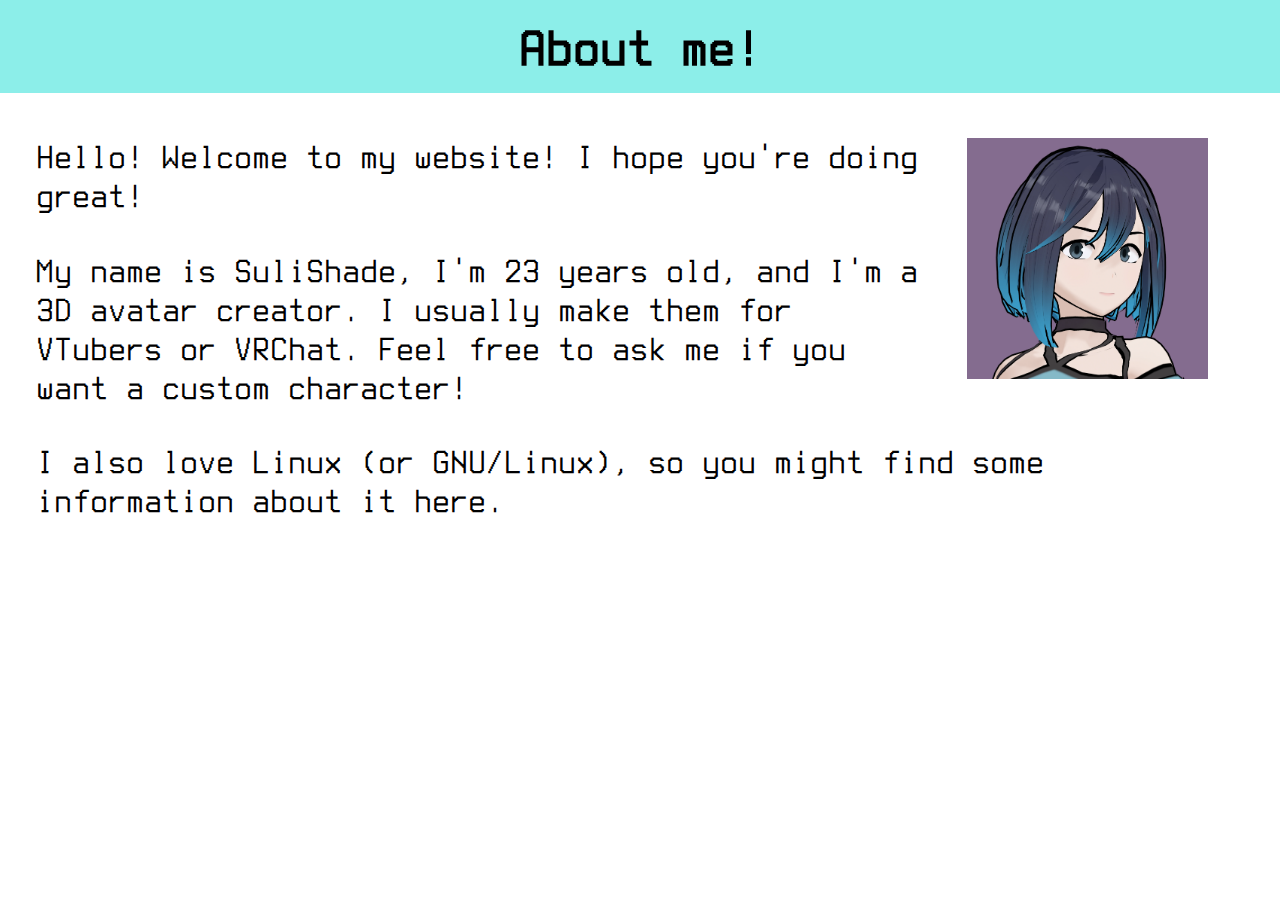
<file: about me.html>
<!DOCTYPE html>
<html>

<head>
    <meta charset="UTF-8">
    <meta name="viewport" content="width=device-width, initial-scale=1.0">
    <title>SuliShade</title>
    <!-- The style.css file allows you to change the look of your web pages.
         If you include the next line in all your web pages, they will all share the same look.
         This makes it easier to make new pages for your site. -->
    <link href="./assets/style/main.css" rel="stylesheet" type="text/css" media="all">
    <link href="./assets/style/customStyle.css" rel="stylesheet" type="text/css" media="all">

</head>
<body>
        <div class="article">
            <h2 id=section-1>About me!</h2>
            <div class="inner infoshort">
                <img id=profilePicture src="assets/images/mini images/suliprofilepicture.webp" alt="">
                <p>
                    Hello! Welcome to my website! I hope you're doing great!
                </p>
                
                <p>
                    My name is SuliShade, I'm 23 years old, and I'm a 3D avatar creator.  
                    I usually make them for VTubers or VRChat. Feel free to ask me if you want a custom character!
                </p>
                
                <p>
                    I also love Linux (or GNU/Linux), so you might find some information about it here.
                </p>            
            </div>

        </div>




</body>

</html>
</file>
<file: assets/style/main.css>
/***

THIS CODE HAS BEEN REVAMPED... AGAIN!

IF YOU WANT THE ORIGINAL CSS, GO TO: 
  https://eggramen.neocities.org/code/css/misc/fakewp_old/fakewp2.css

IF YOU WANT THE v2 CSS (i.e. NOT THE ORIGINAL BUT NOT THE CURRENT WIP REVAMP), GO TO: 
  https://eggramen.neocities.org/code/css/misc/fakewp_new/fakewp2_new.css



***/


    
  center {
    text-align: center;
    }
    
  /*Contains everything*/

    
  /*Contains main and sidebar divs*/
  .wrapper-2 {
    position: relative;
  }
    
  /*Header and footer images*/
  .header, .footer {
    height: 200px;
    overflow: hidden;
    background: linear-gradient(rgb(0,0,0,0.1),rgb(0,0,0,0.1)), url("/img/river.gif"); /*This is the image in the header and footer. Replace it with your own!*/
    background-size:cover;
    }
    

  .footer {
    height: 50px;
    }
    
  .header img {
    border-top: 0px;
    }
    
    
  /*Big title at the top of the page.*/  
  .title {
    padding: 15px 10px 10px 20px;
    }
    
  /*Override default margins/padding for headings.*/
  .title h1, .title h2, .title h3 {
    padding:0;
    margin: 0;
    }
  
  /*Container for top row of links.*/
  .links {
    padding: 5px;
    padding-top: 3px;
    padding-bottom: 5px;
    }
    
  /*Div style for individual links.*/
  .link {
    text-align: center;
    display: inline-block;
    list-style-type: none;
    float: none;
    font-weight: bold;
    padding: 5px;
    margin-right: 10px;
    margin-left: 10px;
    border: 0px solid red;
    }
    
  .link a {
    color: white;
    text-decoration: none;
    }
  
  /*These three classes are just for defining the boundaries and size of the main and sidebar columns. Most fancy styling goes in the 'box' class.*/
  .main, .sidebar-right {
    display: inline-block;
    }
    
  .sidebar-left, .sidebar-right {

    position: absolute;
    top: 0;
    }
  
  .sidebar-left {
    margin-left: 10px;
    }

  /*Box used for individual sections in the sidebar, center column, etc.*/
  .box {  

    background: #e2dcc1;
    color: #12282f;
    border-top: 5px solid #187b9b;
    border-bottom: 5px solid #187b9b;

    }
    
  /*Prevent overflow of large images in main text areas.*/
  .box img {
    max-width: 100%;
    height: auto;
    }
    
  /***
    Not give any style rules by default. Move the padding from the 'box' class here if you want boxes with specially styled headers or images that 
    don't follow the margins of the main text. (For an example of that: see skin #1.)
    ***/

    
  /* For narrow screens. Makes the sidebars narrower, and makes width of the 
   * center/main div 50% of the viewport width.
   
   
  @media(max-width:1180px) {
    .wrapper {
      width: calc(440px + 50vw);
      }
    .main {
      width: 50vw;
      }
    }
    
  @media(max-width:910px) {
    .wrapper {
      width: calc(360px + 52vw);
      }
    .sidebar-left, .sidebar-right {
      width: 160px;
      }
    .main {
      margin-left: 180px;
      width: 52vw;
      }
    }
    
  /* Mobile compatibility. Puts everything into a standard vertical layout. 
  @media(orientation:portrait) {
    .wrapper {
      width: 96vw;
      margin: 0 auto;
      padding:0;
      position: relative;
      }
    .wrapper-2 {
      width: 94vw;
      margin: 0 auto;
      padding:0;
      position: relative;
      }
    .sidebar-left, .main, .sidebar-right {
      position: relative;
      width: 92vw;
      margin: 0.25rem 1vw;
      }
    }
</file>
<file: assets/style/customStyle.css>
@font-face {
  font-family: 'terminess';
  /*a name to be used later*/
  src: url('../../assets/fonts/TerminessNerdFontPropo-Regular.ttf');
  /*URL to font*/
}


body {
  background: #bb5858;
  font-size: 2.8vw;
  font-family: 'terminess';
  padding: 0;
  margin: 0;
  background: #424258;
}

#profilePicture {
  float: right;
  padding: 1em;
  width: 20%;
}


/* ESTILO AERO PARA MENU NO DEFINITIVO*/


.aero-list {
  list-style: none;
  padding: 0;
  margin: 0;
}
.aero-list li {
  background: linear-gradient(to bottom, rgba(144, 248, 255, 0.4), rgba(95, 208, 208, 0.1));
  border: solid rgba(255, 255, 255, 0.5);
  padding: 0px;
  margin: 0px 0;
  border-radius: 5px;
  color: rgb(0, 0, 0);
  text-align: center;
  
 
}

li a {
  color: rgb(138, 105, 199);
  text-decoration: none;
  display: block;
  margin: 0;
  font-weight: bold;
}
li:hover {
  background: rgba(255, 255, 255, 0.5);
}
li a:hover {
  color: #00bfff;
}

/*FIN DEL ESTILO AERO*/


.article {
  height: 100vh;
  overflow: auto;

  background: #fff;
  padding: 0;
}


.wrapper {
  background: none;
  top: 0;
  margin: 0 auto;
  width: 70vw;
}

.sidebar-left,
.sidebar-right {
  width: 15vw;
  font-size: 1.1vw;
}





.page {
  width: 39.7vw;
  margin: 0.4vw;
  margin-left: 15vw;
  height: 39vw;
  border: solid rgba(255, 255, 255, 0.5);
  background-color: white;
  
  
}

/* width */
::-webkit-scrollbar {
  width: 0.5vw;
}

/* Track */
::-webkit-scrollbar-track {
  background: #f1f1f10a;
}

/* Handle */
::-webkit-scrollbar-thumb {
  background: #a7fff350;
}

/* Handle on hover */
::-webkit-scrollbar-thumb:hover {
  background: #555;
}

.sidebar-left {
  margin-left: 0px;
}

.wrapper,
.links a {
  color: #8fdfe9;
}

.box {
  border: solid rgba(255, 255, 255, 0.5);
  
  background: white;

  margin-top: 0.4vw;
  margin-bottom: 0.4vw;
  margin-right: 0.4vw;
}

.header {
  
  background-color: white;
  border: 0.4vw double #333;
  background: linear-gradient(rgba(164, 255, 232, 0.75), rgba(150, 234, 255, 0.75));
  text-align: center;
  align-items: center;  /* Centra verticalmente */
  justify-content: center; /* Centra horizontalmente */
  height: 3.5vw;
  display: flex;

  border: solid rgba(255, 255, 255, 0.5);
  padding: 0px;
  margin-top: 0.4vw;
  
  color: rgb(111, 47, 127);
  font-weight: bolder;
  text-align: center;
}

.links {
  margin-top: 1em;
}

.title {
  /*suppress title, since we're putting the title as text in the header box*/
  display: none;
}

.footer {
  height: 0;
}

.box h1,
.box h2,
.box h3,
.box h4 {
  background: #8ceee9;
  margin: 0;
  padding: 0.35em 0.25em 0.3em 0.25em;
  text-align: center;

}

.article h1,
.article h2,
.article h3,
.article h4 {
  background: #8ceee9;
  margin: 0;
  padding: 0.35em 0.25em 0.3em 0.25em;
  text-align: center;

}

li::marker {
  content: "";
}

.inner {
  padding: 0.25em 1em 0.3em 1em;
  
  
}


/* For narrow screens: slightly narrows sidebars, and makes the width
   * of the main/center div flexible (sized relative to viewport width.)
   */

/*   
@media(max-width:880px) {
  .wrapper {
    width: calc(340px + 50vw);
  }

  .sidebar-left,
  .sidebar-right {
    width: 160px;
  }

  .main {
    width: 50vw;
    margin-left: 170px;
  }
}

/*Mobile compatibility. Just turns it all into a vertical layout.
@media(orientation:portrait) {
  .wrapper {
    width: 96vw;
    margin: 0 auto;
    padding: 0;
    position: relative;
  }

  .wrapper-2 {
    width: 94vw;
    margin: 0 auto;
    padding: 0;
    position: relative;
  }

  .sidebar-left,
  .main,
  .sidebar-right {
    position: relative;
    width: 92vw;
    margin: 0.25rem 1vw;
  }
}

*/
</file>
